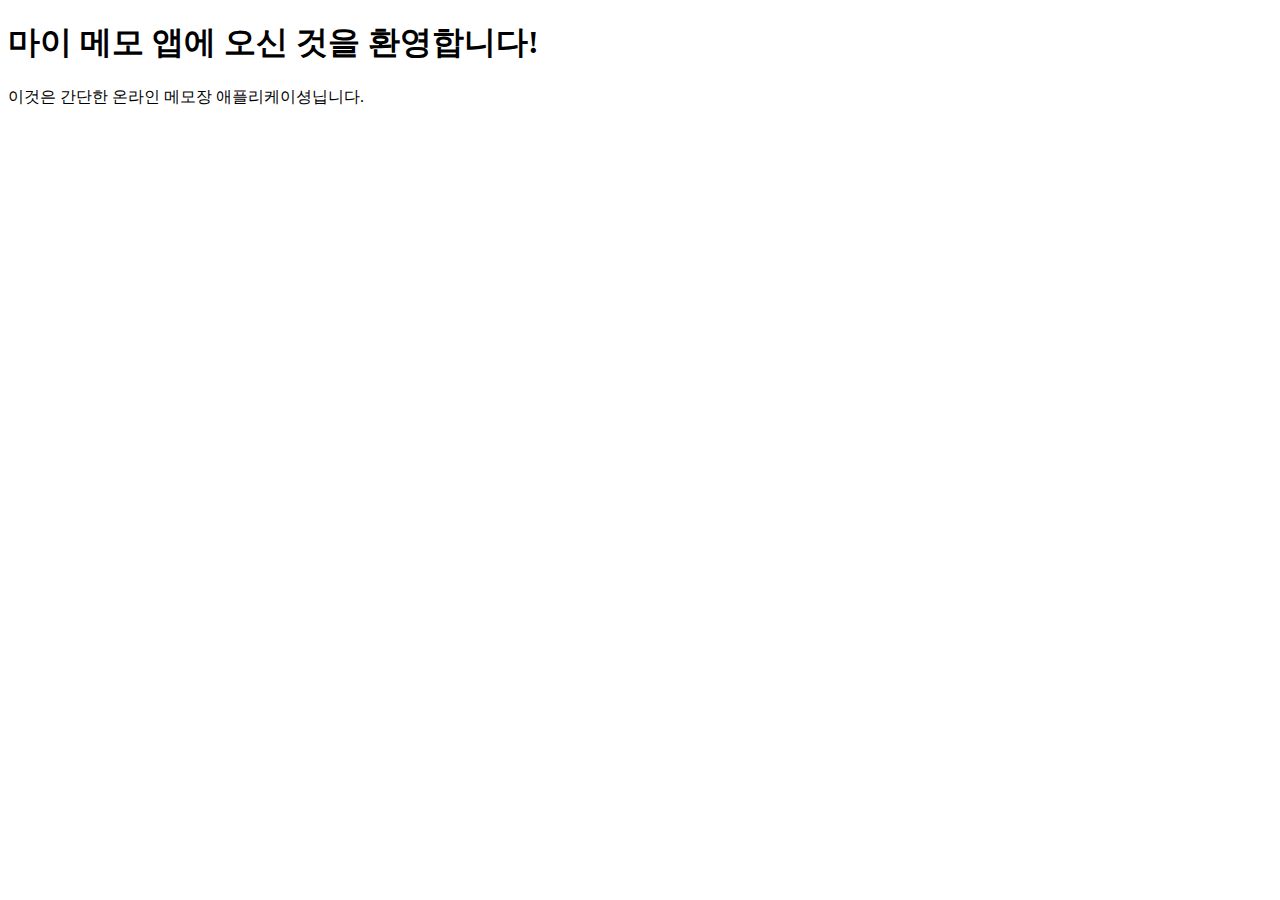
<file: 00_FastAPI_START/templates/home.html>
<!DOCTYPE html>
<html lang="ko">
<head>
  <meta charset="UTF-8">
  <title>마이 메모 앱에 오신 것을 환영합니다</title>
</head>
<body>
  <h1>마이 메모 앱에 오신 것을 환영합니다!</h1>
  <p>이것은 간단한 온라인 메모장 애플리케이셩닙니다.</p>
</body>
</html>
</file>
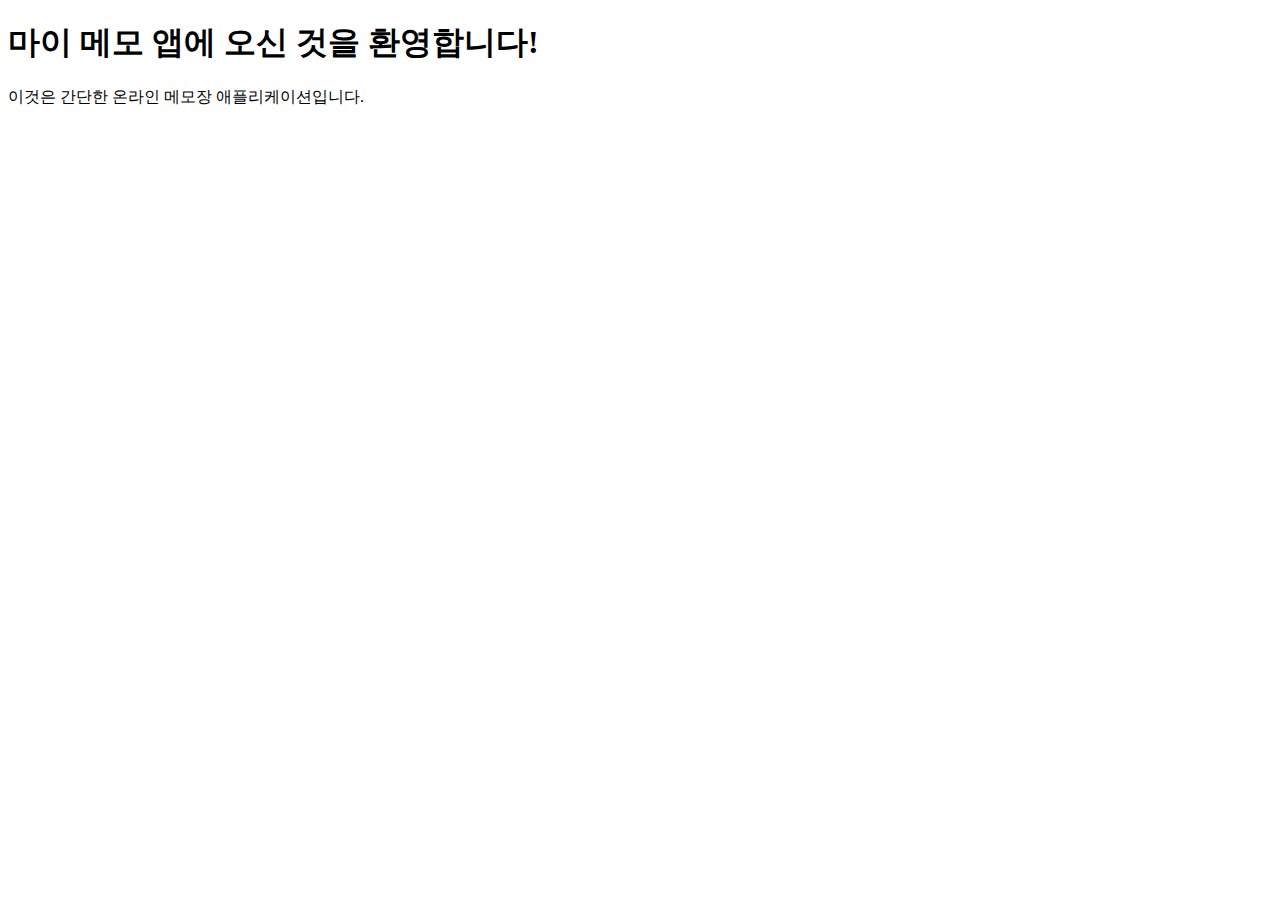
<file: 02_FastAPI_DB/templates/home.html>
<!DOCTYPE html>
<html lang="ko">
<head>
  <meta charset="UTF-8">
  <title>마이 메모 앱에 오신 것을 환영합니다</title>
</head>
<body>
  <h1>마이 메모 앱에 오신 것을 환영합니다!</h1>
  <p>이것은 간단한 온라인 메모장 애플리케이션입니다.</p>
</body>
</html>
</file>
